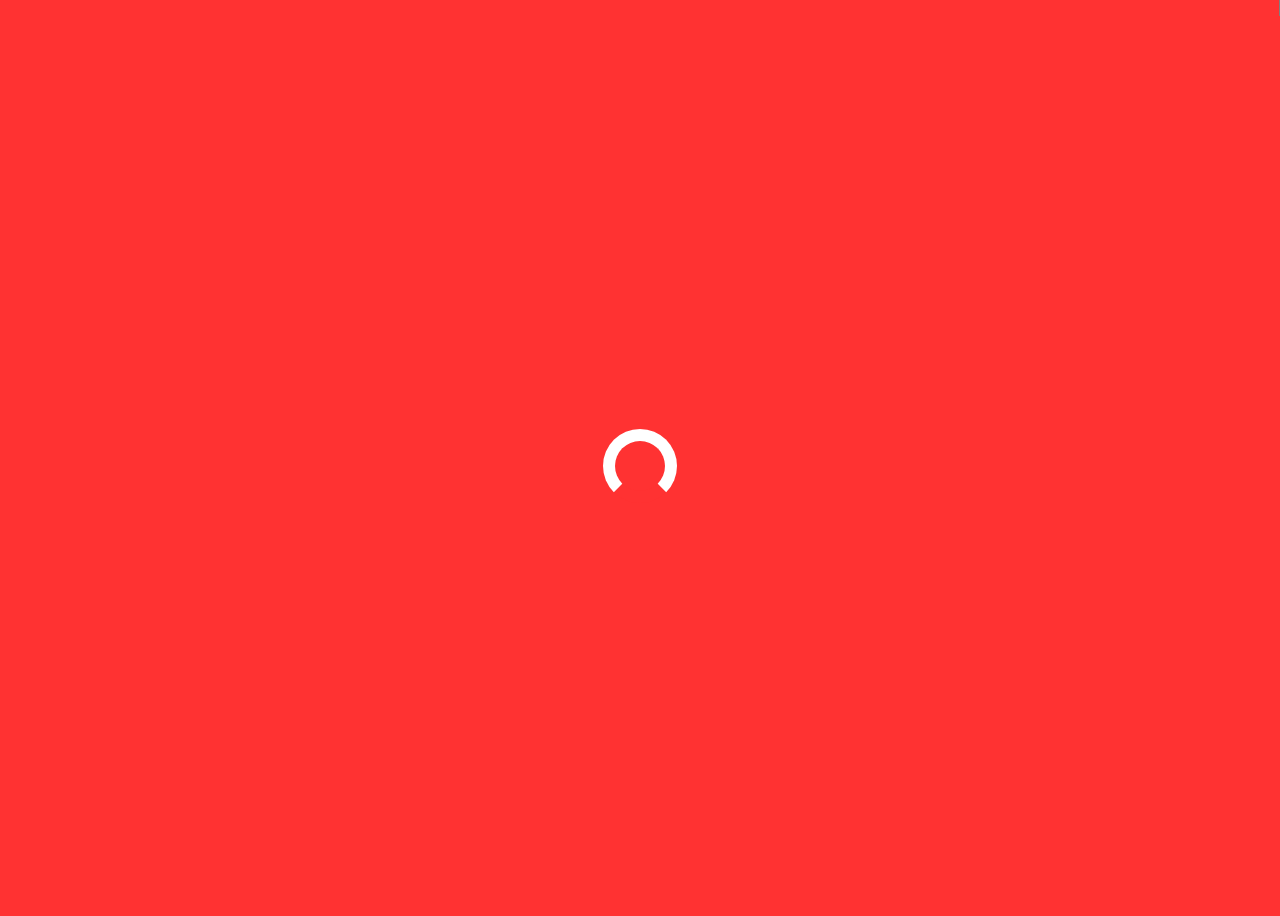
<file: index.html>
<!DOCTYPE html>
<html lang="en">

<head>
    <meta charset="UTF-8">
    <meta name="viewport" content="width=device-width, initial-scale=1.0">
    <meta http-equiv="X-UA-Compatible" content="ie=edge">
    <title>Dipti Gogoi</title>
    <link rel="stylesheet" href="https://cdnjs.cloudflare.com/ajax/libs/animate.css/3.7.0/animate.min.css">
    <link href="https://fonts.googleapis.com/css?family=Comfortaa:700" rel="stylesheet">
    <script src="https://code.jquery.com/jquery-3.3.1.min.js"
        integrity="sha256-FgpCb/KJQlLNfOu91ta32o/NMZxltwRo8QtmkMRdAu8=" crossorigin="anonymous"></script>
    <link rel="stylesheet" href="https://use.fontawesome.com/releases/v5.7.1/css/all.css"
        integrity="sha384-fnmOCqbTlWIlj8LyTjo7mOUStjsKC4pOpQbqyi7RrhN7udi9RwhKkMHpvLbHG9Sr" crossorigin="anonymous">
    <link rel="stylesheet" href="css/style.css">
</head>

<body>
    <div id="loading">
        <div id="spinner"></div>
    </div>
    <div id="particles-js"></div>
    <div id="box">
        <div class="box1 onlywide animated bounceOutLeft" style="animation-delay:1.7s;"></div>
        <div class="box2 onlywide animated bounceOutLeft" style="animation-delay:1.8s;"></div>
        <div class="box2 onlywide animated bounceOutLeft" style="animation-delay:1.9s;"></div>
        <div class="box2 animated bounceOutRight" style="animation-delay:1.9s;"></div>
        <div class="box2 onlywide animated bounceOutRight" style="animation-delay:1.8s;"></div>
        <div class="box2 onlywide animated bounceOutRight" style="animation-delay:1.7s;"></div>
    </div>
    <a id="about" onclick="showabout()" class="animated fadeIn" style="animation-delay:2.2s;">about</a>
    <a id="work" onclick="showwork()" class="animated fadeIn" style="animation-delay:2.2s;">work</a>
    <a id="contact" onclick="showcontact()" class="animated fadeIn" style="animation-delay:2.2s;">contact</a>
    <div id="middle" class="animated slideInDown" style="animation-delay:2.0s;">
        <h1>DIPTI GOGOI</h1>
        <h2>Full-Stack Web Developer</h2>
        <div id="menu">
            <a onclick="showabout()">about</a>
            <a onclick="showwork()">work</a>
            <a onclick="showcontact()">contact</a>
        </div>
        <table>
            <tr>
                <td class="animated zoomIn" style="animation-delay:2.2s;"><a class="social"
                        href="https://twitter.com/gogoidipti82" target="_blank"><i class="fab fa-twitter"></i></a></td>
                <td class="animated zoomIn" style="animation-delay:2.4s;"><a class="social"
                        href="https://github.com/Dipti-gogoi" target="_blank"><i class="fab fa-github"></i></a></td>
                <td class="animated zoomIn" style="animation-delay:2.6s;"><a class="social"
                        href="https://www.linkedin.com/in/dipti-gogoi/" target="_blank"><i
                            class="fab fa-linkedin"></i></a></td>
                <td class="animated zoomIn" style="animation-delay:2.8s;"><a class="social"
                        href="https://www.instagram.com/diptigogoi/" target="_blank"><i
                            class="fab fa-instagram"></i></a></td>
            </tr>
        </table>
    </div>
    <div id="work_container" class="container">
        <div onclick="closework()"><i class="fas fa-angle-right"></i></div>
        <h1>Projects</h1>
        <p>
            Hello, my name is Dipti Gogoi.
            Feel free to take a look at my latest projects on the web portfolio page.
        </p>
        <h2><u>Youtube Search</u></h2>
        <p>
            I built a youtube search web application using the youtube API to search for videos and display them.
        </p>
        <div id="used">
            <div><i class="fas fa-circle"></i>&nbsp;HTML</div>
            <div><i class="fas fa-circle"></i>&nbsp;CSS3</div>
            <div><i class="fas fa-circle"></i>&nbsp;Javascript</div>
            <div><i class="fas fa-circle"></i>&nbsp;Youtube API</div>
        </div>
        <a href="https://dipti-gogoi.github.io/YoutubSearch.github.io/" target="_blank" button class="btn_one">View Live
            Demo</button>
            <a href="https://github.com/Dipti-gogoi/YoutubSearch.github.io" target="_blank" button class="btn_two">View
                On
                Github</button></a></br>
            <p>
                <h2><u>Business website</u></h2>
                <p>
                    I built a business website for a local company.
                </p>
                <div id="used">
                    <div><i class="fas fa-circle"></i>&nbsp;HTML</div>
                    <div><i class="fas fa-circle"></i>&nbsp;CSS3</div>
                    <div><i class="fas fa-circle"></i>&nbsp;Javascript</div>
                </div>
                <a href="https://dipti-gogoi.github.io/CleaningWebsite.github.io/" target="_blank" button
                    class="btn_one">View Live
                    Demo</button>
                    <a href="https://github.com/Dipti-gogoi/CleaningWebsite.github.io" target="_blank" button
                        class="btn_two">View On
                        Github</button></a>
                    <p>
                        <h2><u>JavaScript Quiz</u></h2>
                        <p>
                            I have created a single page quiz application with multiple choice question and display the
                            score
                            at the end.
                        </p>
                        <div id="used">
                            <div><i class="fas fa-circle"></i>&nbsp;HTML</div>
                            <div><i class="fas fa-circle"></i>&nbsp;CSS3</div>
                            <div><i class="fas fa-circle"></i>&nbsp;Javascript</div>
                        </div>
                        <a href="http://jsquiz.epizy.com/" target="_blank" button class="btn_one">View Live
                            Demo</button>
                            <a href="https://github.com/Dipti-gogoi/Quiz/tree/master/Quiz" target="_blank" button
                                class="btn_two">View On
                                Github</button></a>
    </div>
    </p>
    <div id="about_container" class="container">
        <div onclick="closeabout()"><i class="fas fa-angle-left"></i></div>
        <h1><u>About Me</u></h1>
        <ul class="resume">
            <a href="Resume.pdf" target="_blank">Resume</a>
        </ul>
        <section>
            <p>
                Hello, my name is Dipti Gogoi [GO-GOI]. I am a Creative web developer who is recently graduated and passionate about 
                learning and teaching. I have experience in FullStack development, UX/UI design, N-tier architecture,
                APIs & Object oriented architectures, and applied mathematics in software development. Worked on
                team projects and solo endeavors, I've gained competency in the modern languages and frameworks we use in software
                development today. I learn new environments quickly. I work well in teams and on projects requiring initiative.
            </p>
        </section>
        <section>
            <h2>Skills</h2>
            <p>
            <h3><u>Front-end</u></h3>
            <div id="front-end">
                <P>HTML/HTML5 | CSS/CSS3 | JavaScript including ES6 | Reactjs | jQuery </P>
            </div>
            </p>
            <p>
            <h3><u>Back-end & Databases </u></h3>
            <div id="Back-end">
                <P>Java | C# | C++ | PHP | Kotlin | SQL | MySQL/MSSQL | MongoDB | Firebase | Jenkins | NodeJS |
                    Docker
                </P>
            </div>
            </p>
            <p>
            <h3><u>Other</u></h3>
            <div id="Others">
                <P> Agile/Scrum Methodology| RESTful APIs/Azure cloud platforms | AWS (S3, EC2, IAM) | DevOps |
                    UI/UX
                    Design | Git/Github | Security and defence strategies
                    against
                    SQLI and
                    XSS attacks</P>
            </div>
            </p>
        </section>
    </div>
    <div id="contact_container" class="container">
        <div onclick="closecontact()"><i class="fas fa-angle-down"></i></div>
        <h1>Contact me</h1>
        <section>
            <h2>Say Hello</h2>
            <p>
            <form class="contact-form" action="contactform.html" netlify>
                <input type="text" name="name" placeholder="Full name" required>
                <input type="text" name="mail" placeholder="Your e-mail" required><br>
                <input type="text" name="subject" placeholder="Subject">
                <textarea name="message" placeholder="Your message" required rows="2" required></textarea><br>
                <button class="btn_one" name="submit">send</button>
            </form>
            </p>
            <span class="emailSpan">
                Email: <a href="mailto:dipti17gogoi@gmail.com" target="_blank" class="emailLink">dipti17gogoi@gmail.com
                </a>
            </span>
        </section>
    </div>
    <script src="js/main.js" type="text/javascript"></script>
    <script src="js/particles.js"></script>
    <script src="js/script.js"></script>
</body>

</html>
</file>
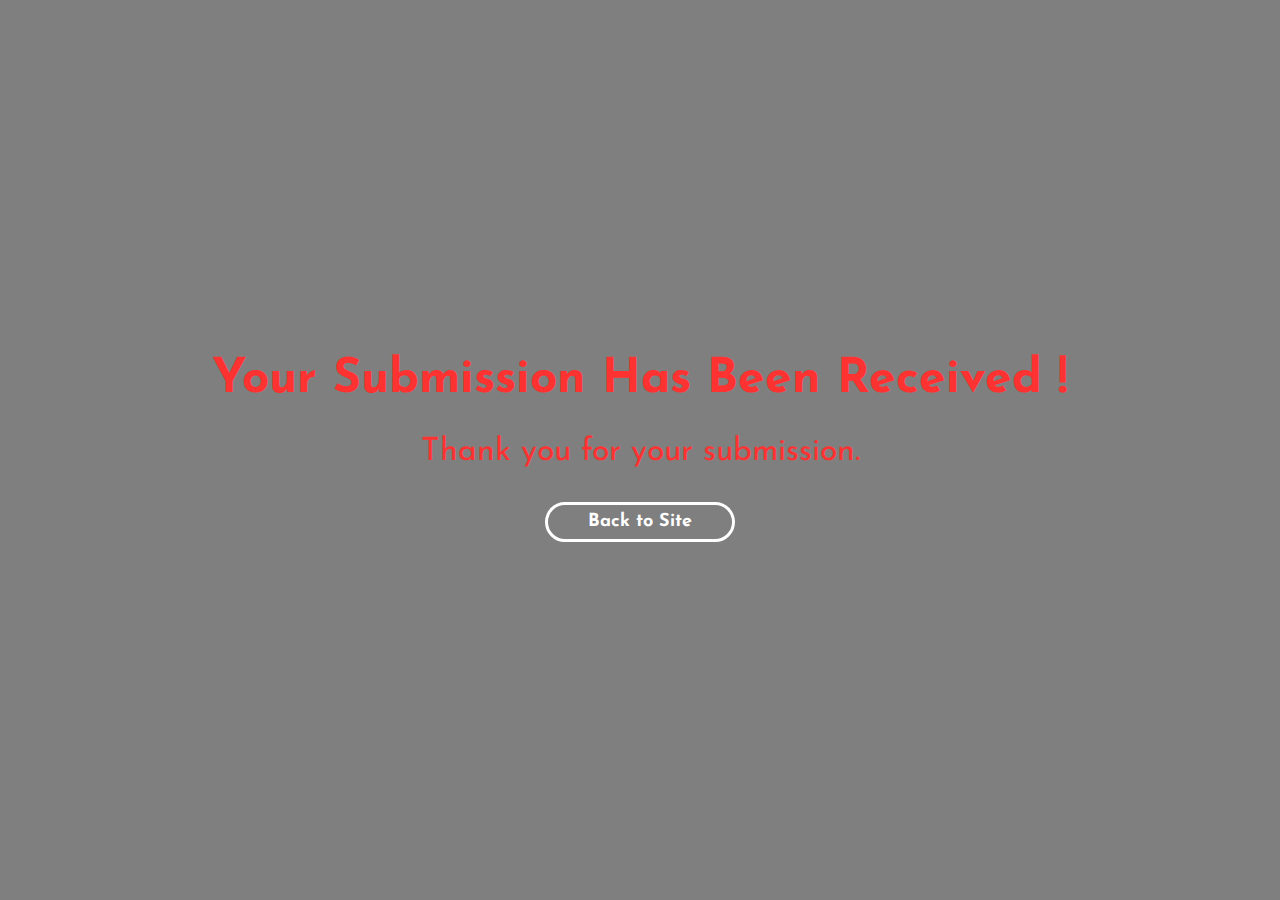
<file: contactform.html>
<!DOCTYPE html>
<html lang="en">

<head>
    <meta charset="UTF-8">
    <meta name="viewport" content="width=device-width, initial-scale=1.0">
    <meta http-equiv="X-UA-Compatible" content="ie=edge">

    <link rel="stylesheet" href="css/style.css" />

    <title>Dipti gogoi | Thanks</title>
</head>

<body>
    <div class="contactPage">
        <h2>Your Submission Has Been Received !</h2>
        <p>Thank you for your submission.</p>
        <a href="index.html" class="btn_one">Back to Site</a>
    </div>

    <script src="js/main.js"></script>
</body>

</html>
</file>
<file: css/style.css>
@import url('https://fonts.googleapis.com/css?family=Josefin+Sans');

body {
    padding:0px;
    margin:0px;
    background:linear-gradient(0deg,rgba(0,0,0,0.5),rgba(0,0,0,0.5)),url("https://images.unsplash.com/photo-1491956175078-460aea0914ca?ixlib=rb-1.2.1&ixid=eyJhcHBfaWQiOjEyMDd9&w=1550&q=80") center center;
    background-size:cover;
    width:100vw;
    height:100vh;
    overflow:hidden;
    font-family: 'Josefin Sans', sans-serif,"ff-meta-serif-web-pro", Georgia, serif;
}
#loading {
    width: 100vw;
    height: 100vh;
    position: fixed;
    background:rgb(255, 50, 50);
    z-index: 999;
    display: flex;
    justify-content: center;
    flex-direction: column;
    align-items: center;
}
#spinner {
    animation: rotate 0.56s infinite linear;
    width:50px;
    height:50px;
    border:12px solid #fff;
    border-bottom:12px solid rgb(255, 50, 50);
    border-radius:50%;
    margin:0;
}
@keyframes rotate {
    0% {transform: rotate(0deg);}
    100% {transform: rotate(360deg);}
}
#box {
    width:100vw;
    height:100vh;
    z-index:9;
    position:fixed;
    top:0;
}
#box div {
    width:16.66vw;
    height:100%;
    display:inline-block;
}
.box1 {
    background:rgb(255, 50, 50);
}
.box2 {
    background:rgb(255, 50, 50);
    margin-left:-5px;
}
#menu {
    width:100%;
    text-align:center;
    margin:6vh 0px;
    display:none;
}
#menu a {
    margin:0px 6%;
    font-size:19px;
    color:#fff;
    text-decoration:underline;
}
#middle {
    width:100vw;
    height:90vh;
    display:flex;
    flex-direction:column;
    justify-content:center;
    position:fixed;
    top:0;
    text-align:center;
    z-index:1;
    color:#fff;
    padding-bottom:10vh;
}
#middle h1 {
    color:rgb(255, 50, 50);
    font-size:70px;
    /* text-decoration:underline; */
}
#about {
    width:10vw;
    height:10vw;
    text-align:center;
    font-size:25px;
    transform:rotate(-90deg);
    background:transparent;
    color:#fff;
    position:fixed;
    left:0;
    bottom:40vh;
    display:flex;
    flex-direction: column;
    justify-content:center;
    z-index:4;
    transition:0.4s ease-in-out;
    border-radius:0px 0px 100px 100px;
}
#work {
    width:10vw;
    height:10vw;
    text-align:center;
    font-size:25px;
    transform:rotate(90deg);
    background:transparent;
    color:#fff;
    position:fixed;
    right:0;
    bottom:40vh;
    display:flex;
    flex-direction: column;
    justify-content:center;
    z-index:4;
    transition:0.4s ease-in-out;
    border-radius:0px 0px 100px 100px;
}
#contact {
    width:10vw;
    height:10vw;
    text-align:center;
    font-size:25px;
    background:transparent;
    color:#fff;
    position:fixed;
    bottom:0;
    left:45vw;
    display:flex;
    flex-direction: column;
    justify-content:center;
    z-index:4;
    transition:0.4s ease-in-out;
    border-radius:100px 100px 0px 0px;
}
#about:hover {
    background:rgba(255,50,50,0.9);
    cursor:pointer;
}
#work:hover {
    background:rgba(255,50,50,0.9);
    cursor:pointer;
}
#contact:hover {
    background:rgba(255,50,50,0.9);
    cursor:pointer;
}
#middle table {
    width:30%;
    margin:6vh auto;
}
#middle table tr td {
    text-align:center;
}
.social {
    color:#fff;
    font-size:22px;
    border-radius:50%;
    transition:0.4s ease-in-out;
    margin:0px 8px;
    text-align:center;
}
.social:hover { 
    cursor: pointer;
    color:rgb(255, 50, 50);
}
.container {
    width:90vw;
    height:90vh;
    padding:5vh 5vw;
    background:rgb(255, 50, 50);
    color:#fff;
    z-index:9;
    position:fixed;
    max-height:100vh;
    overflow-y:auto;
    display:none;
    line-height: 1.8;
    text-align: justify;
}
.container div {
    font-size:25px;
    margin:20px 0px;
    transition:0.4s ease-in-out;
}
.container div:hover {
    cursor:pointer;
}
.container section {
    margin:8vh 0px;
}
#used div{
    font-size:14px !important;
    display:inline-block;
    padding:8px 10px;
    border:2px solid #fff;
    margin:0px 10px;
    border-radius:50px;
}
#used:hover {
    cursor:text;
}
#used div:hover {
    cursor:text;
}
.container h1 {
    font-size:60px;
    text-decoration:underline;
}
.container p {
    font-size:21px;
}
.btn_one {
    font-size:18px;
    font-family: 'Josefin Sans', sans-serif;
    color:#fff;
    background:transparent;
    border:3px solid #fff;
    padding:8px 40px;
    border-radius:80px;
    font-weight:bold;
    margin:2vh 10px;
    transition:0.4s ease-in-out;
    text-decoration:none;
}
.btn_one:hover {
    cursor:pointer;
    color:rgb(255, 50, 50);
    background:#fff;
}
.btn_two {
    font-size:18px;
    font-family: 'Josefin Sans', sans-serif;
    color:rgb(255, 50, 50);
    background:#fff;
    border:3px solid #fff;
    padding:8px 40px;
    border-radius:80px;
    font-weight:bold;
    margin:2vh 10px;
    transition:0.4s ease-in-out;
    text-decoration:none;
}
.btn_two:hover {
    cursor:pointer;
    padding:8px 60px;
}
.container form input {
    width:46%;
    margin:20px 1%;
    background:transparent;
    border:0px;
    border-bottom:3px solid rgba(255,255,255,0.5);
    padding:8px 10px;
    font-family: 'Poppins', sans-serif;
    font-size:18px;
    transition:0.4s ease-in-out;
    color:#fff;
    font-weight:bold;
}
.container form textarea {
    width:96%;
    margin:20px 1%;
    padding:8px 10px;
    border:0px;
    border-bottom:3px solid rgba(255,255,255,0.5);
    padding:8px 10px;
    font-family: 'Poppins', sans-serif;
    font-size:18px;
    background:transparent;
    resize:none;
    transition:0.4s ease-in-out;
    color:#fff;
    font-weight:bold;
}
.container form input:focus {
    outline:none;
    border-bottom:3px solid rgba(255, 255, 255,1);
}
.container form textarea:focus {
    outline:none;
    border-bottom:3px solid rgba(255, 255, 255,1);
}
::placeholder {
    color:#fff;
}
#front-end div, #Back-end div, #DataBase div {
    font-size:14px !important;
    font-family: 'ff-meta-serif-web-pro', Georgia, serif;
    display:inline-block;
    padding:8px 10px;
    border:2px solid #fff;
    margin:0px 10px;
    border-radius:50px;

}
#footer {
    color:#fff;
    width:92vw;
    padding:5vh 4vw;
    text-align:right;
    position:fixed;
    z-index:1;
    bottom:0;
    font-size:16px;
    font-weight:bold;
}
#footer a {
    color:rgb(255, 50, 50) ;
}
#particles-js {
    position:fixed;
    width:100vw;
    height:100vh;
}
::-webkit-scrollbar {
    width:5px;
    height:5px;
}
::-webkit-scrollbar-track {
    background: #fff; 
}
::-webkit-scrollbar-thumb {
    background: rgb(255, 50, 50); 
}
::-webkit-scrollbar-thumb:hover {
    background: rgba(255, 50, 50,0.8); 
}
::selection {
	color: #fff;
	background: rgb(255, 50, 50);
}

@media (max-width: 800px){ 
    #about {
        display:none;
    }
    #contact {
        display:none;
    }
    #work {
        display:none;
    }
    #footer {
        text-align:center;
    }
    #middle {
        width:90vw;
        padding:0px 5vw;
    }
    #middle table {
        width:80%;
    }
    .container form input {
        width:90%;
    }
    .container form textarea {
        width:90%;
    }
    #menu {
        display:inline-block;
    }
    #onlywide {
        display:none !important;
    }
    .box2 {
        margin-left:0px !important;
    }
    #box div {
        width:100%;
    }
}

.emailSpan {
    font-size: 1.3em;
  }
  
  .emailLink {
    font-size: 1.3em;
    color: #fff;
    text-decoration: underline;
    font-style: bold;
    animation-delay: 0.6s;
    transition: all 0.4s ease-in;
  }
  .emailLink:hover {
    transform: scale(0.97);
    color: var(--green);
  }
  
.contactPage {
    height: 100vh;
    width: 100vw;
    display: flex;
    justify-content: center;
    align-items: center;
    flex-direction: column;
    text-align: center;
  }
  
  .contactPage h2 {
    color: rgb(255, 50, 50);
    font-size: 3rem;
    margin: 1rem;
  }
  
  .contactPage p {
    color: rgb(255, 50, 50);
    font-size: 2rem;
    margin: 1rem;
  }
  
  .contactPage .btn {
    font-size: 1.5rem;
    margin: 1rem;
  }

  .resume a {
    position: absolute;
    top: 8px;
    right: 16px;
    font-size: 25px;
    color: #fff;
  }
</file>
